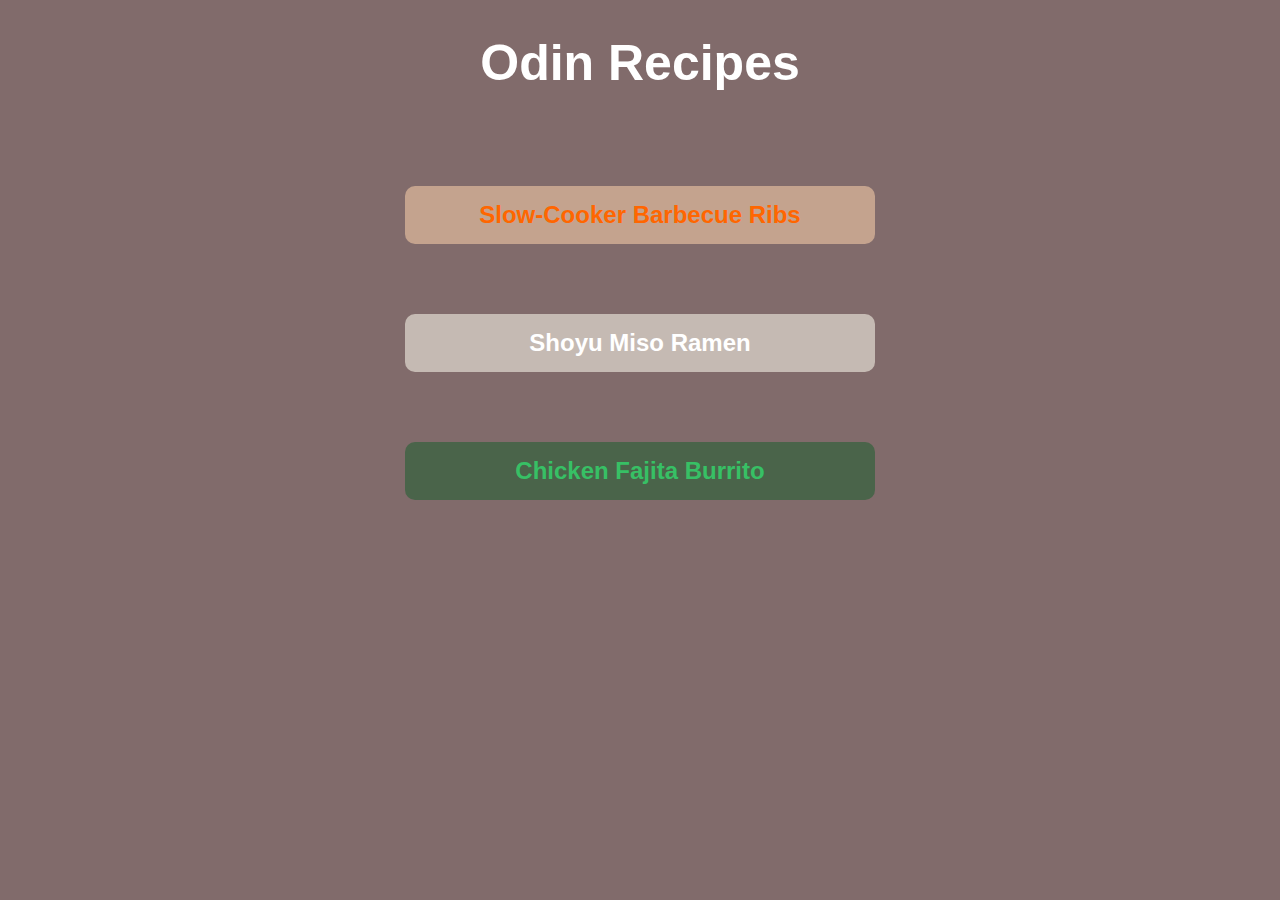
<file: index.html>
<!DOCTYPE html>
<html lang="en">
  <head>
    <meta charset="utf-8">
    <title>Recipes</title>
    <link rel="stylesheet" href="styles.css">
  </head>
  <body>
    <h1 class="title">Odin Recipes</h1>
    <div class="list">
      <h2 class="ribs"><a class="ribs-link" href="./recipes/ribs.html">Slow-Cooker Barbecue Ribs</a></li></h2>
      <h2 class="ramen"><a class="ramen-link" href="./recipes/ramen.html">Shoyu Miso Ramen</a></li></h2>
      <h2 class="burrito"><a class="burrito-link" href="./recipes/burrito.html">Chicken Fajita Burrito</a></li></h2>
    </div>
  </body>
</html>
</file>
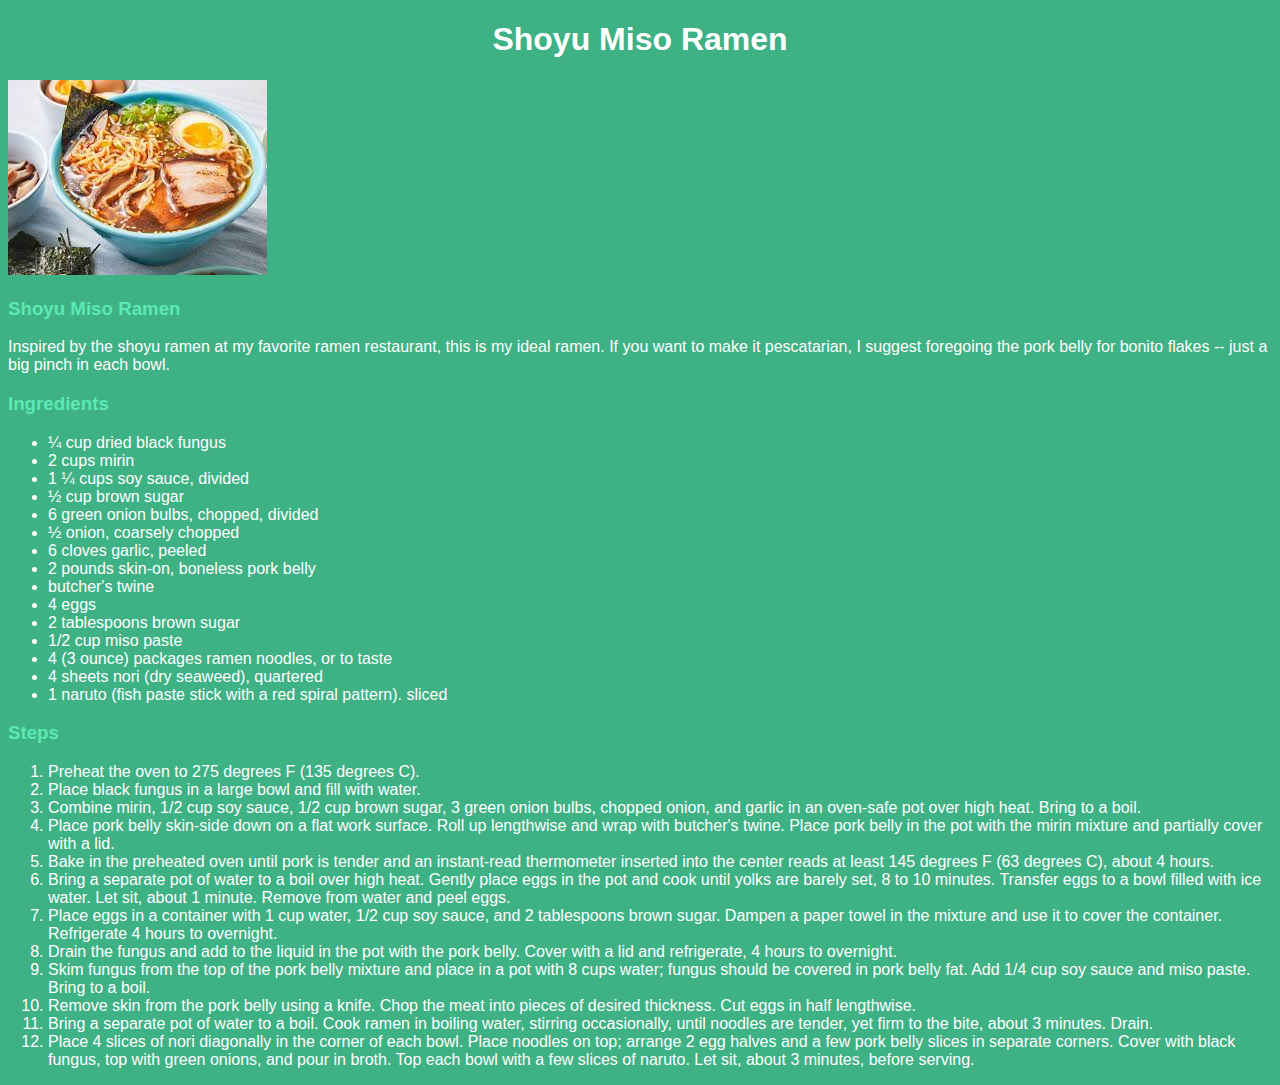
<file: recipes/ramen.html>
<!DOCTYPE html>
<html lang="en">
<head>
  <meta charset="UTF-8">
  <meta name="viewport" content="width=device-width, initial-scale=1.0">
  <title>Shoyu Miso Ramen</title>
  <link rel="stylesheet" href="css/ramen.css">
</head>
<body>
  <h1  class="heading title">Shoyu Miso Ramen</h1>
  <img src="[data-uri]" alt="2 bowls of restaurant shoyu pork ramen with 2 egg halves each">
  <h3 class="heading subtitle">Shoyu Miso Ramen</h3>
  <p>Inspired by the shoyu ramen at my favorite ramen restaurant, this is my ideal ramen. If you want to make it pescatarian, I suggest foregoing the pork belly for bonito flakes -- just a big pinch in each bowl.</p>
  <h3 class="heading subtitle">Ingredients</h3>
  <ul>
    <li>¼ cup dried black fungus</li>
    <li>2 cups mirin</li>
    <li>1 ¼ cups soy sauce, divided</li>
    <li>½ cup brown sugar</li>
    <li>6 green onion bulbs, chopped, divided</li>
    <li>½ onion, coarsely chopped</li>
    <li>6 cloves garlic, peeled</li>
    <li>2 pounds skin-on, boneless pork belly</li>
    <li>butcher's twine</li>
    <li>4 eggs</li>
    <li>2 tablespoons brown sugar</li>
    <li>1/2 cup miso paste</li>
    <li>4 (3 ounce) packages ramen noodles, or to taste</li>
    <li>4 sheets nori (dry seaweed), quartered</li>
    <li>1 naruto (fish paste stick with a red spiral pattern). sliced</li>
  </ul>
  <h3 class="heading subtitle">Steps</h3>
  <ol>
    <li>Preheat the oven to 275 degrees F (135 degrees C).</li>
    <li>Place black fungus in a large bowl and fill with water.</li>
    <li>Combine mirin, 1/2 cup soy sauce, 1/2 cup brown sugar, 3 green onion bulbs, chopped onion, and garlic in an oven-safe pot over high heat. Bring to a boil.</li>
    <li>Place pork belly skin-side down on a flat work surface. Roll up lengthwise and wrap with butcher's twine. Place pork belly in the pot with the mirin mixture and partially cover with a lid.</li>
    <li>Bake in the preheated oven until pork is tender and an instant-read thermometer inserted into the center reads at least 145 degrees F (63 degrees C), about 4 hours.</li>
    <li>Bring a separate pot of water to a boil over high heat. Gently place eggs in the pot and cook until yolks are barely set, 8 to 10 minutes. Transfer eggs to a bowl filled with ice water. Let sit, about 1 minute. Remove from water and peel eggs.</li>
    <li>Place eggs in a container with 1 cup water, 1/2 cup soy sauce, and 2 tablespoons brown sugar. Dampen a paper towel in the mixture and use it to cover the container. Refrigerate 4 hours to overnight.</li>
    <li>Drain the fungus and add to the liquid in the pot with the pork belly. Cover with a lid and refrigerate, 4 hours to overnight.</li>
    <li>Skim fungus from the top of the pork belly mixture and place in a pot with 8 cups water; fungus should be covered in pork belly fat. Add 1/4 cup soy sauce and miso paste. Bring to a boil.</li>
    <li>Remove skin from the pork belly using a knife. Chop the meat into pieces of desired thickness. Cut eggs in half lengthwise.</li>
    <li>Bring a separate pot of water to a boil. Cook ramen in boiling water, stirring occasionally, until noodles are tender, yet firm to the bite, about 3 minutes. Drain.</li>
    <li>Place 4 slices of nori diagonally in the corner of each bowl. Place noodles on top; arrange 2 egg halves and a few pork belly slices in separate corners. Cover with black fungus, top with green onions, and pour in broth. Top each bowl with a few slices of naruto. Let sit, about 3 minutes, before serving.</li>
  </ol>
</body>
</html>
</file>
<file: styles.css>
body {
  background-color: rgb(129, 107, 107);
  color: white;
  font-family: Arial, Helvetica, sans-serif;
}

.ribs-link {
  text-decoration: none;
  color: rgb(255, 102, 0);
}

.ramen-link {
  text-decoration: none;
  color: white;
}

.burrito-link {
  text-decoration: none;
  color: rgb(55, 192, 101);
}

.title {
  font-size: 50px;
  text-align: center;
  margin-bottom: 75px;
}

.list {
  display: flex;
  align-items: center;
  flex-direction: column;

}

.ribs {
  text-align: center;
  padding: 15px 10px;
  background-color:rgb(196, 163, 142);
  border-radius: 10px;
  width: 450px;
  margin-bottom: 50px;
}

.ramen {
  text-align: center;
  padding: 15px 10px;
  background-color:rgb(197, 186, 179);
  border-radius: 10px;
  width: 450px;
  margin-bottom: 50px;
}

.burrito {
  text-align: center;
  padding: 15px 10px;
  background-color:rgb(74, 100, 74);
  border-radius: 10px;
  width: 450px;
  margin-bottom: 50px;
}
</file>
<file: recipes/css/ramen.css>
body {
  background-color: rgb(62, 177, 133);
  font-family: 'Arial', 'sans-serif';
  color: white;
}

.heading {
  color: rgb(92, 233, 179);
}

.title {
  text-align: center;
  color: white;
}

.subtitle {
  text-align: left;
}
</file>
